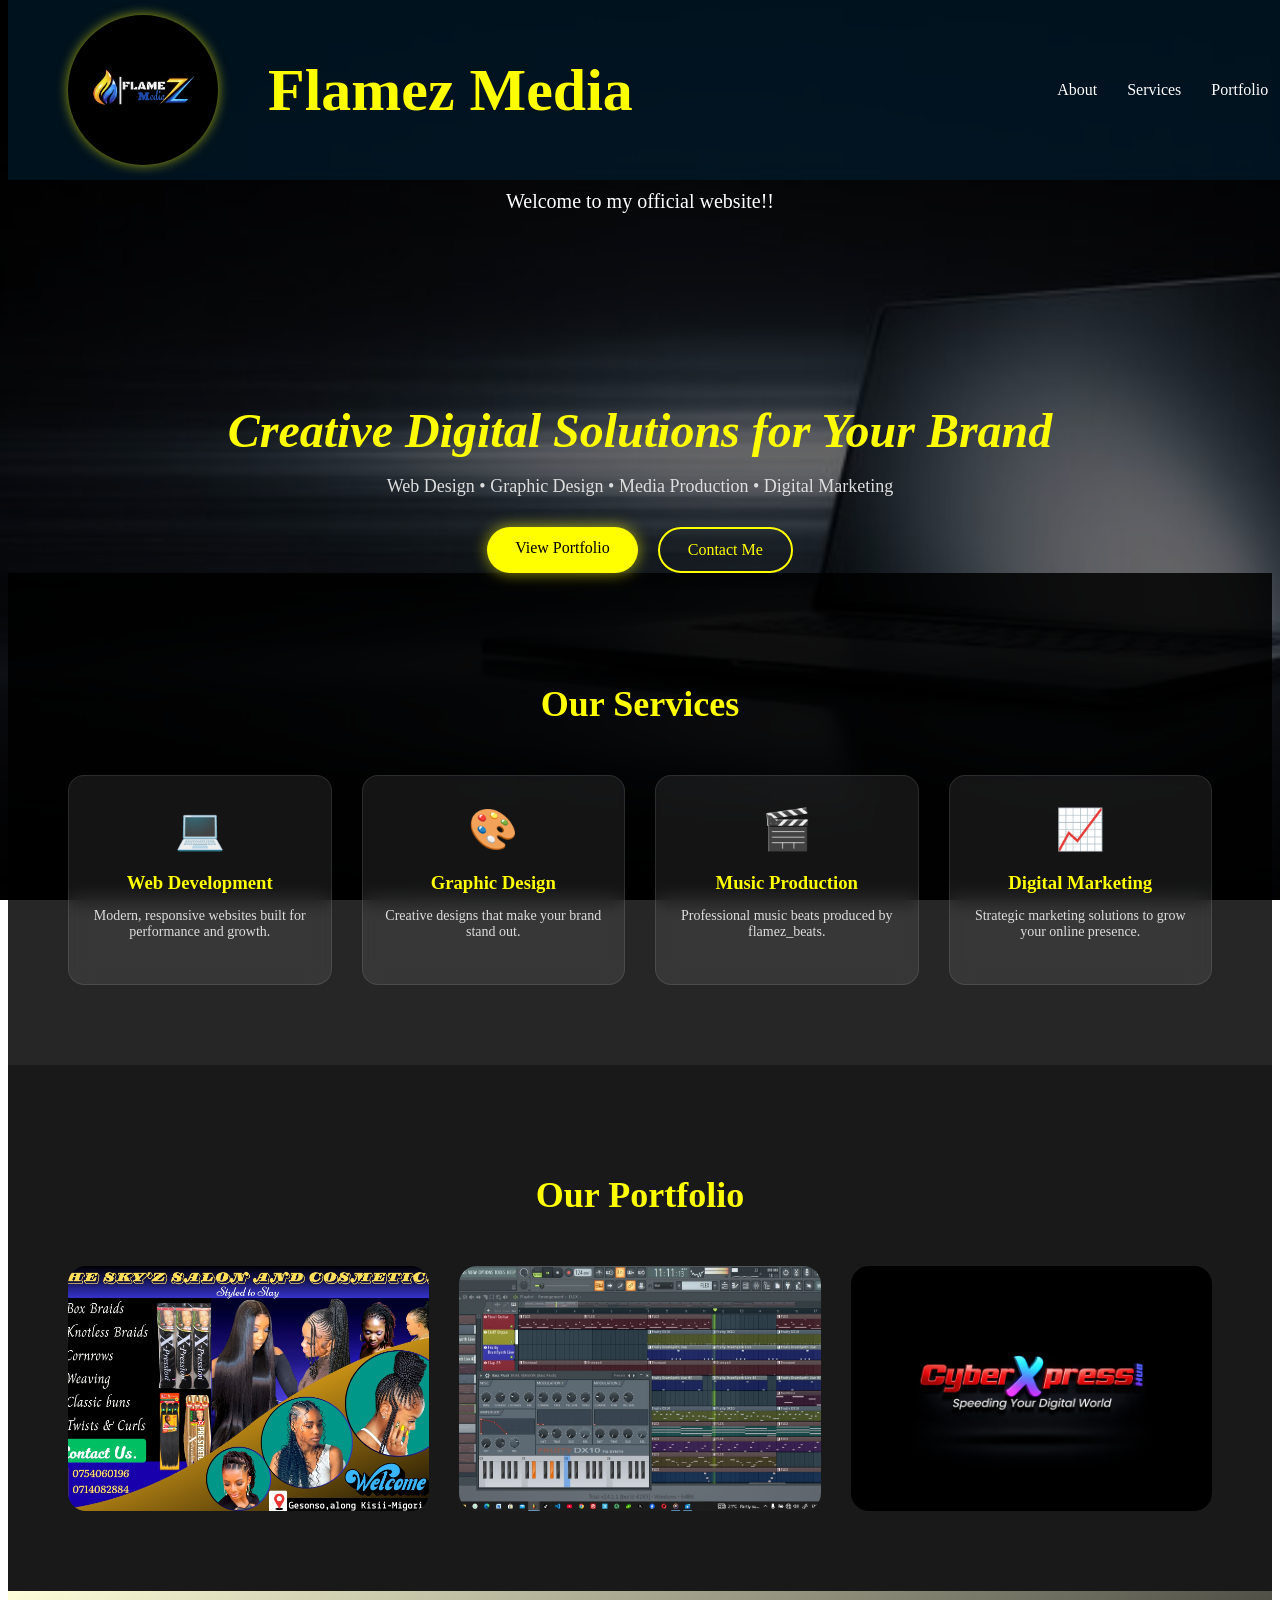
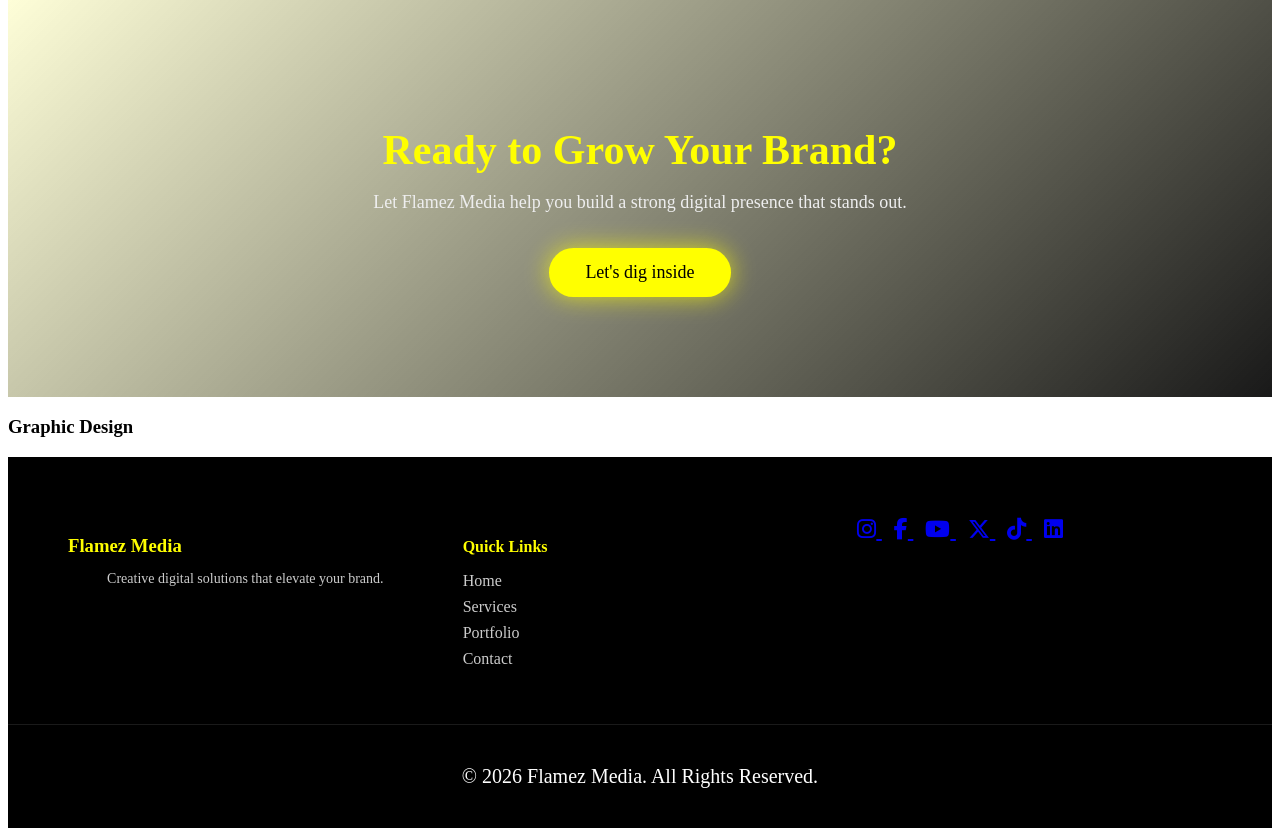
<file: index.html>
<!DOCTYPE html>
<html lang="en">
<head>
    <meta charset="UTF-8">
    <meta name="viewport" content="width=device-width, initial-scale=1.0">
    <title>Document</title>
    <link rel="stylesheet" href="Flamez media.css">
    <link rel="stylesheet" href="https://cdnjs.cloudflare.com/ajax/libs/font-awesome/6.5.1/css/all.min.css">

</head>
<body>
   <style>
body {
  background-image: url('laptop.png');
  background-repeat: no-repeat;
  background-attachment: fixed;
  background-size: cover;
}
</style>
<div class="hero-text">
     <p>Welcome to my official website!!</p>
</div>
  <nav class="navbar">
  <div class="brand">
    <img src="flamez media.jpeg" alt="Flamez Media Logo" class="logo-img">
    <span class="logo-text">Flamez Media</span>
  </div>

  <ul class="nav-links">
    <li><a href="#about">About</a></li>
    <li><a href="#services">Services</a></li>
    <li><a href="#portfolio">Portfolio</a></li>
    <li><a href="#contact">Contact</a></li>
  </ul>
</nav>
<section class="hero-text 1" id="home">
  <div class="hero-content">
    <h1>Creative Digital Solutions for Your Brand</h1>

    <p>
      Web Design • Graphic Design • Media Production • Digital Marketing
    </p>

    <div class="hero-buttons">
      <a href="#portfolio" class="btn primary-btn">View Portfolio</a>
      <a href="#contact" class="btn secondary-btn">Contact Me</a>
    </div>
  </div>
</section>
<section class="services" id="services">
  <h2 class="section-title">Our Services</h2>

  <div class="services-container">
    <div class="service-card">
      <span class="service-icon">💻</span>
      <h3>Web Development</h3>
      <p>Modern, responsive websites built for performance and growth.</p>
    </div>

    <div class="service-card">
      <span class="service-icon">🎨</span>
      <h3>Graphic Design</h3>
      <p>Creative designs that make your brand stand out.</p>
    </div>

    <div class="service-card">
      <span class="service-icon">🎬</span>
      <h3>Music Production</h3>
      <p>Professional music beats produced by flamez_beats.</p>
    </div>

    <div class="service-card">
      <span class="service-icon">📈</span>
      <h3>Digital Marketing</h3>
      <p>Strategic marketing solutions to grow your online presence.</p>
    </div>
  </div>
</section>
<section class="portfolio" id="portfolio">
  <h2 class="section-title">Our Portfolio</h2>

  <div class="portfolio-container">
    <div class="portfolio-card">
      <img src="skyz salon.jpeg" alt="Project 1">
      <div class="portfolio-overlay">
        <h3>Graphic Designing</h3>
        <a href="#" class="portfolio-btn">View Project</a>
      </div>
    </div>

    <div class="portfolio-card">
      <img src="music production.jpeg" alt="Project 2">
      <div class="portfolio-overlay">
        <h3>Music production</h3>
        <a href="#" class="portfolio-btn">View Project</a>
      </div>
    </div>

    <div class="portfolio-card">
      <img src="Cyber logo.png" alt="Project 3">
      <div class="portfolio-overlay">
        <h3>Creative Branding</h3>
        <a href="#" class="portfolio-btn">View Project</a>
      </div>
    </div>
  </div>
</section>
<section class="cta" id="contact">
  <h2>Ready to Grow Your Brand?</h2>
  <p>
    Let Flamez Media help you build a strong digital presence that stands out.
  </p>

  <a href="Home.html" class="cta-btn">Let's dig inside</a>
</section>
<h3>Graphic Design</h3>
<footer class="footer">
  <div class="footer-container">

    <div class="footer-brand">
      <h3>Flamez Media</h3>
      <p>Creative digital solutions that elevate your brand.</p>
    </div>

    <div class="footer-links">
      <h4>Quick Links</h4>
      <ul>
        <li><a href="#home">Home</a></li>
        <li><a href="#services">Services</a></li>
        <li><a href="#portfolio">Portfolio</a></li>
        <li><a href="#contact">Contact</a></li>
      </ul>
    </div>

 <div class="social-icons">
  <a href="https://share.google/HnznAy4kZbZhkbhHA" target="_blank">
    <i class="fa-brands fa-instagram"></i>
  </a>

  <a href="https://share.google/L6kXwlXoon1o6NIHa" target="_blank">
    <i class="fa-brands fa-facebook-f"></i>
  </a>

  <a href="https://share.google/sghQKl9w5VtubAuUv" target="_blank">
    <i class="fa-brands fa-youtube"></i>
  </a>

  <a href="https://share.google/ch23sWa08uEmC1zR6" target="_blank">
    <i class="fa-brands fa-x-twitter"></i>
  </a>

   <a href="https://www.tiktok.com/@flamez_media" target="_blank">
    <i class="fa-brands fa-tiktok"></i>
  </a>

   <a href="https://share.google/YbltxRopg8nXoysl1" target="_blank">
    <i class="fa-brands fa-linkedin"></i>
  </a>
</div>

  </div>

  <div class="footer-bottom">
    <p>© 2026 Flamez Media. All Rights Reserved.</p>
  </div>
</footer>
</body>
</html>
</file>
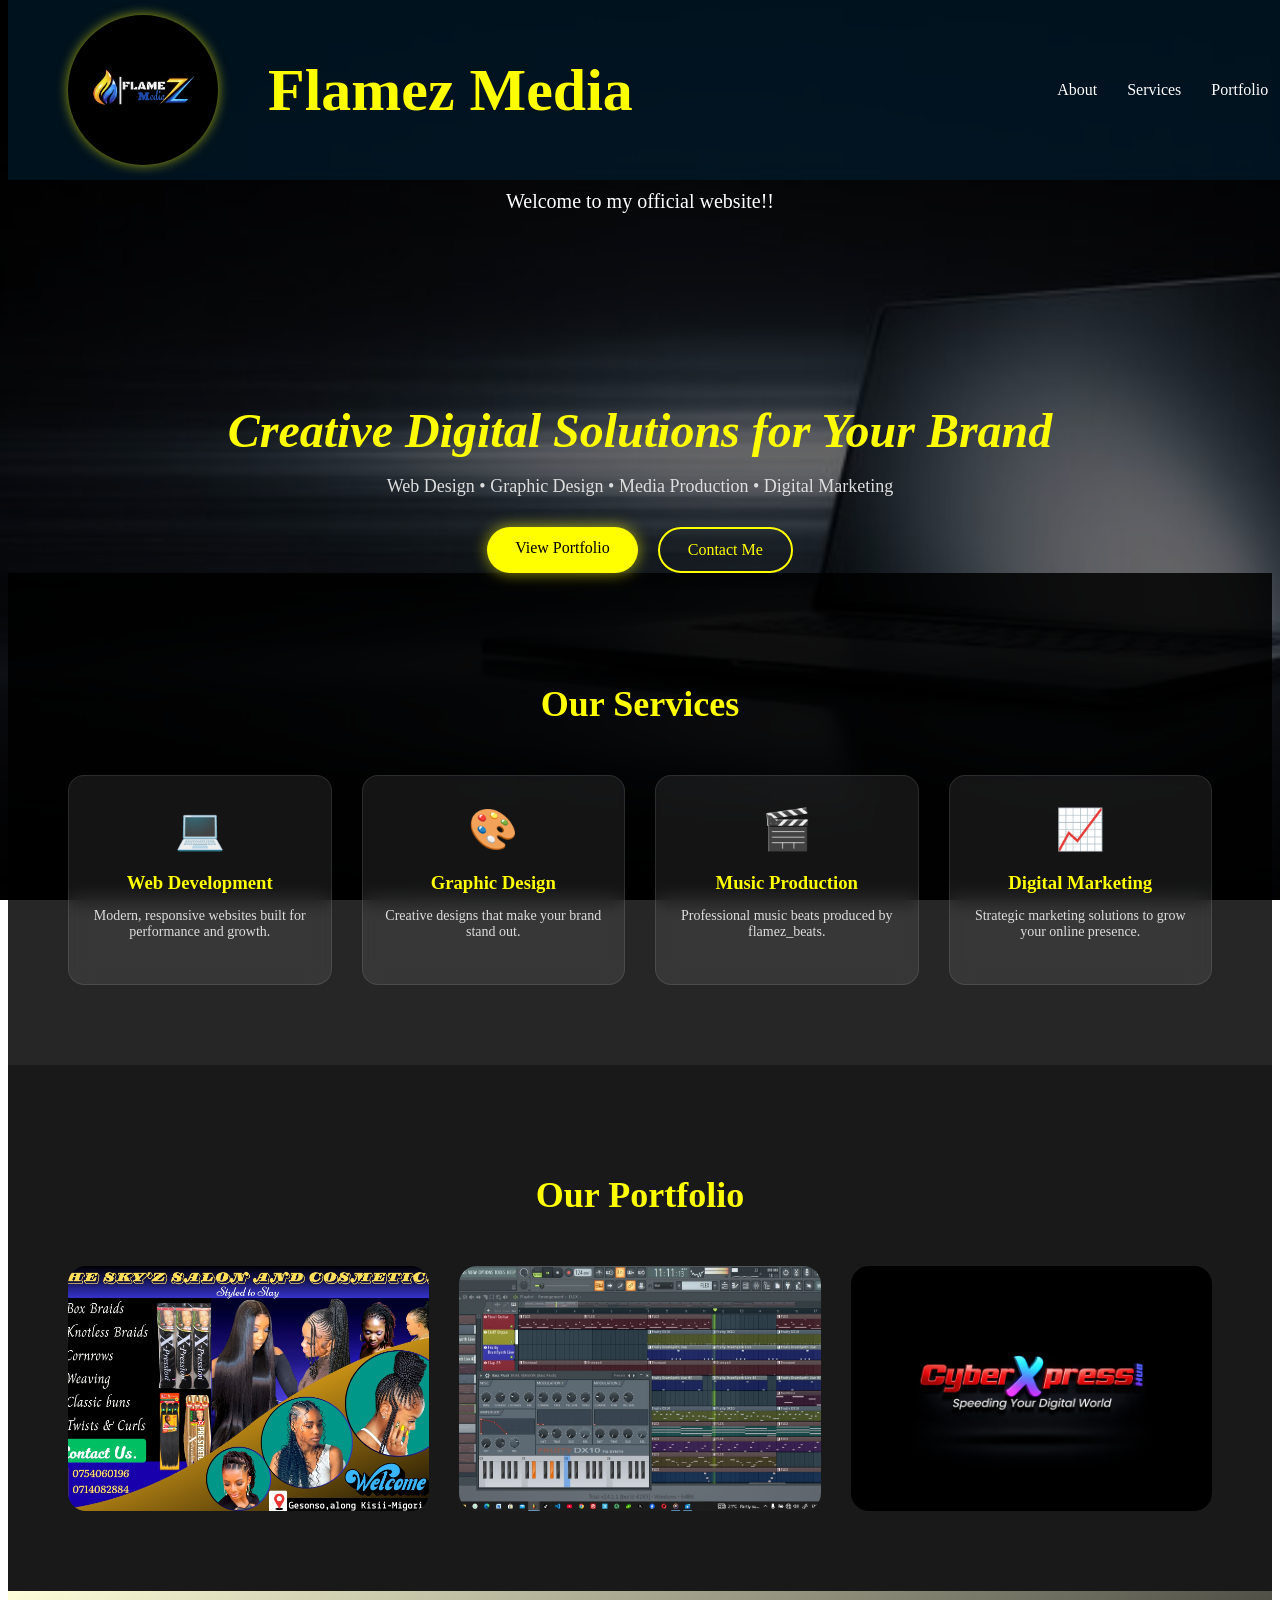
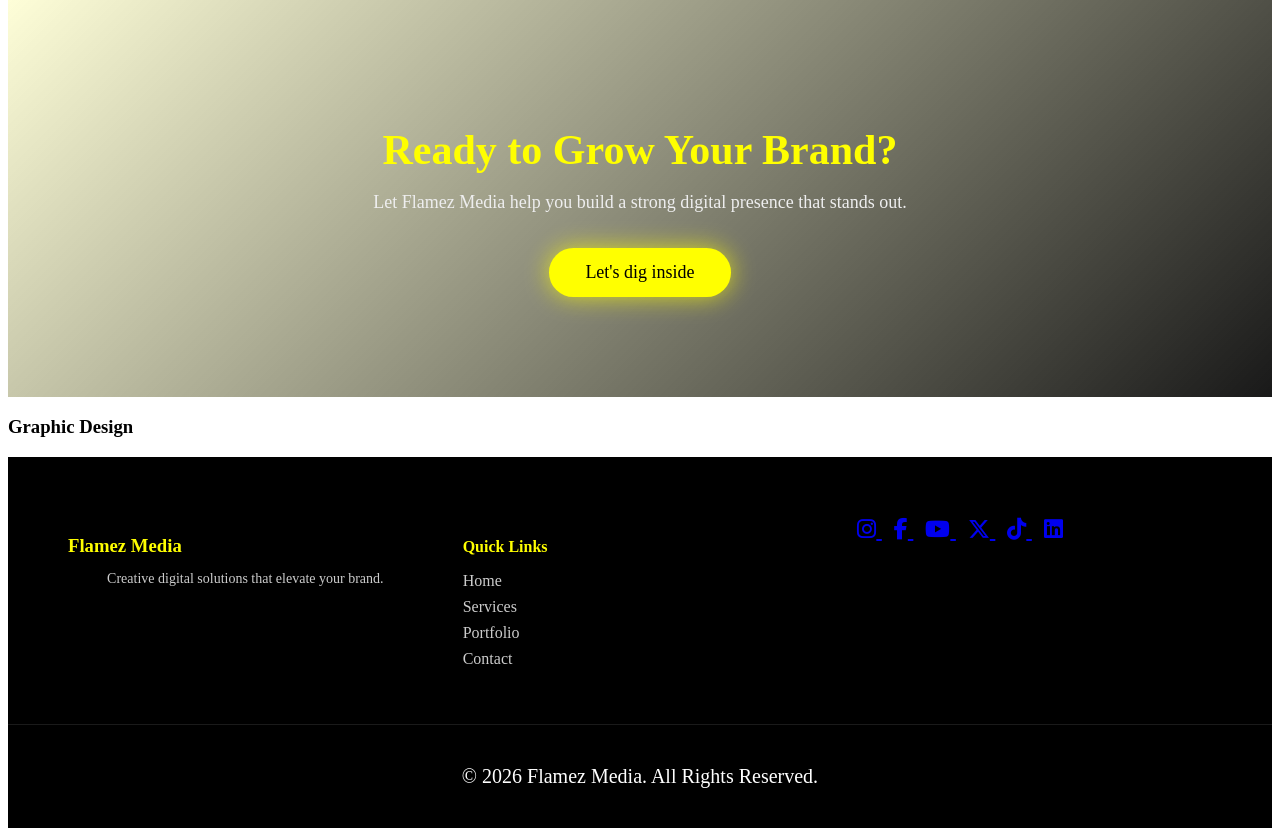
<file: Flamez media web.html>
<!DOCTYPE html>
<html lang="en">
<head>
    <meta charset="UTF-8">
    <meta name="viewport" content="width=device-width, initial-scale=1.0">
    <title>Document</title>
    <link rel="stylesheet" href="Flamez media.css">
    <link rel="stylesheet" href="https://cdnjs.cloudflare.com/ajax/libs/font-awesome/6.5.1/css/all.min.css">

</head>
<body>
   <style>
body {
  background-image: url('laptop.png');
  background-repeat: no-repeat;
  background-attachment: fixed;
  background-size: cover;
}
</style>
<div class="hero-text">
     <p>Welcome to my official website!!</p>
</div>
  <nav class="navbar">
  <div class="brand">
    <img src="flamez media.jpeg" alt="Flamez Media Logo" class="logo-img">
    <span class="logo-text">Flamez Media</span>
  </div>

  <ul class="nav-links">
    <li><a href="#about">About</a></li>
    <li><a href="#services">Services</a></li>
    <li><a href="#portfolio">Portfolio</a></li>
    <li><a href="#contact">Contact</a></li>
  </ul>
</nav>
<section class="hero-text 1" id="home">
  <div class="hero-content">
    <h1>Creative Digital Solutions for Your Brand</h1>

    <p>
      Web Design • Graphic Design • Media Production • Digital Marketing
    </p>

    <div class="hero-buttons">
      <a href="#portfolio" class="btn primary-btn">View Portfolio</a>
      <a href="#contact" class="btn secondary-btn">Contact Me</a>
    </div>
  </div>
</section>
<section class="services" id="services">
  <h2 class="section-title">Our Services</h2>

  <div class="services-container">
    <div class="service-card">
      <span class="service-icon">💻</span>
      <h3>Web Development</h3>
      <p>Modern, responsive websites built for performance and growth.</p>
    </div>

    <div class="service-card">
      <span class="service-icon">🎨</span>
      <h3>Graphic Design</h3>
      <p>Creative designs that make your brand stand out.</p>
    </div>

    <div class="service-card">
      <span class="service-icon">🎬</span>
      <h3>Music Production</h3>
      <p>Professional music beats produced by flamez_beats.</p>
    </div>

    <div class="service-card">
      <span class="service-icon">📈</span>
      <h3>Digital Marketing</h3>
      <p>Strategic marketing solutions to grow your online presence.</p>
    </div>
  </div>
</section>
<section class="portfolio" id="portfolio">
  <h2 class="section-title">Our Portfolio</h2>

  <div class="portfolio-container">
    <div class="portfolio-card">
      <img src="skyz salon.jpeg" alt="Project 1">
      <div class="portfolio-overlay">
        <h3>Graphic Designing</h3>
        <a href="#" class="portfolio-btn">View Project</a>
      </div>
    </div>

    <div class="portfolio-card">
      <img src="music production.jpeg" alt="Project 2">
      <div class="portfolio-overlay">
        <h3>Music production</h3>
        <a href="#" class="portfolio-btn">View Project</a>
      </div>
    </div>

    <div class="portfolio-card">
      <img src="Cyber logo.png" alt="Project 3">
      <div class="portfolio-overlay">
        <h3>Creative Branding</h3>
        <a href="#" class="portfolio-btn">View Project</a>
      </div>
    </div>
  </div>
</section>
<section class="cta" id="contact">
  <h2>Ready to Grow Your Brand?</h2>
  <p>
    Let Flamez Media help you build a strong digital presence that stands out.
  </p>

  <a href="Home.html" class="cta-btn">Let's dig inside</a>
</section>
<h3>Graphic Design</h3>
<footer class="footer">
  <div class="footer-container">

    <div class="footer-brand">
      <h3>Flamez Media</h3>
      <p>Creative digital solutions that elevate your brand.</p>
    </div>

    <div class="footer-links">
      <h4>Quick Links</h4>
      <ul>
        <li><a href="#home">Home</a></li>
        <li><a href="#services">Services</a></li>
        <li><a href="#portfolio">Portfolio</a></li>
        <li><a href="#contact">Contact</a></li>
      </ul>
    </div>

 <div class="social-icons">
  <a href="https://share.google/HnznAy4kZbZhkbhHA" target="_blank">
    <i class="fa-brands fa-instagram"></i>
  </a>

  <a href="https://share.google/L6kXwlXoon1o6NIHa" target="_blank">
    <i class="fa-brands fa-facebook-f"></i>
  </a>

  <a href="https://share.google/sghQKl9w5VtubAuUv" target="_blank">
    <i class="fa-brands fa-youtube"></i>
  </a>

  <a href="https://share.google/ch23sWa08uEmC1zR6" target="_blank">
    <i class="fa-brands fa-x-twitter"></i>
  </a>

   <a href="https://www.tiktok.com/@flamez_media" target="_blank">
    <i class="fa-brands fa-tiktok"></i>
  </a>

   <a href="https://share.google/YbltxRopg8nXoysl1" target="_blank">
    <i class="fa-brands fa-linkedin"></i>
  </a>
</div>

  </div>

  <div class="footer-bottom">
    <p>© 2026 Flamez Media. All Rights Reserved.</p>
  </div>
</footer>
</body>
</html>
</file>
<file: Flamez media.css>
h1{
    color :rgb(251, 255, 0);
    font-size: 70px;
    font-style: italic;
    text-align: center;
}
body::before {
    content: "";
    position: fixed;
    top: 0;
    left: 0;
    width: 100%;
    height: 100%;
    background: rgba(0, 0, 0, 0.6); /* 🔥 adjust opacity here */
    z-index: -1;
}
    
.hero-text {
  margin-top: 190px; /* push text downward */
}
.hero-text 1{
  margin-top: 0px; /* push text upward */
}
p{
    color: white;
    font-size: 20px;
    text-align: center;
}
/* NAVBAR */
.navbar {
  position: fixed;
  top: 0;
  width: 100%;
  padding: 15px 60px;
  display: flex;
  justify-content: space-between;
  align-items: center;
  background: rgba(0, 0, 0, 0.6);
  backdrop-filter: blur(6px);
  z-index: 1000;
}

.logo {
  color: yellow;
  font-size: 24px;
  font-weight: bold;
  font-family: Georgia, serif;
}

.nav-links {
  list-style: none;
  display: flex;
  gap: 30px;
}

.nav-links li a {
  text-decoration: none;
  color: white;
  font-size: 16px;
  transition: 0.3s;
}

.nav-links li a:hover {
  color: yellow;
}

.navbar {
  background: rgba(1, 41, 68, 0.45);
  backdrop-filter: blur(10px);
  border-bottom: 1px color(srgb red green blue);
}

.brand {
  display: flex;
  align-items: center;
  gap: 50px; /* space between logo & text */
}

.logo-img {
  width: 150px;
  height: auto;
   border-radius: 150px;   /* soft corners */
}

.logo-text {
  color: yellow;
  font-size: 60px;
  font-weight: bold;
  font-family: Georgia, serif;
}
.logo-img {
  filter: drop-shadow(0 0 6px rgba(255, 255, 0, 0.6));
}

.hero {
  height: 100vh;
  display: flex;
  align-items: center;
  justify-content: center;
  text-align: center;
  color: white;
}

.hero-content h1 {
  font-size: 48px;
  color: yellow;
  margin-bottom: 15px;
}

.hero-content p {
  font-size: 18px;
  margin-bottom: 30px;
  color: #ddd;
}
.hero-buttons {
  display: flex;
  gap: 20px;
  justify-content: center;
}

.btn {
  text-decoration: none;
  padding: 12px 28px;
  font-size: 16px;
  border-radius: 30px;
  transition: 0.3s ease;
}

/* Primary Button */
.primary-btn {
  background: yellow;
  color: black;
  box-shadow: 0 0 15px rgba(255,255,0,0.6);
}

.primary-btn:hover {
  box-shadow: 0 0 25px yellow;
}

/* Secondary Button */
.secondary-btn {
  border: 2px solid yellow;
  color: yellow;
}

.secondary-btn:hover {
  background: yellow;
  color: black;
}

.services {
  padding: 80px 60px;
  background: rgba(0, 0, 0, 0.85);
  color: white;
  text-align: center;
}

.section-title {
  font-size: 36px;
  color: yellow;
  margin-bottom: 50px;
}

/* Cards Layout */
.services-container {
  display: grid;
  grid-template-columns: repeat(auto-fit, minmax(220px, 1fr));
  gap: 30px;
}

/* Service Card */
.service-card {
  background: rgba(255, 255, 255, 0.08);
  backdrop-filter: blur(10px);
  border-radius: 16px;
  padding: 30px 20px;
  transition: 0.4s ease;
  border: 1px solid rgba(255, 255, 255, 0.1);
}

.service-card:hover {
  transform: translateY(-10px);
  box-shadow: 0 0 25px rgba(255, 255, 0, 0.4);
}

/* Icon */
.service-icon {
  font-size: 40px;
  display: block;
  margin-bottom: 15px;
}

/* Text */
.service-card h3 {
  color: yellow;
  margin-bottom: 10px;
}

.service-card p {
  font-size: 14px;
  color: #ddd;
}

.portfolio {
  padding: 80px 60px;
  background: rgba(0, 0, 0, 0.9);
  text-align: center;
}

.portfolio-container {
  display: grid;
  grid-template-columns: repeat(auto-fit, minmax(280px, 1fr));
  gap: 30px;
}

/* Card */
.portfolio-card {
  position: relative;
  overflow: hidden;
  border-radius: 18px;
}

/* Image */
.portfolio-card img {
  width: 100%;
  height: 100%;
  object-fit: cover;
  transition: 0.5s ease;
}

/* Overlay */
.portfolio-overlay {
  position: absolute;
  inset: 0;
  background: rgba(0, 0, 0, 0.75);
  display: flex;
  flex-direction: column;
  justify-content: center;
  align-items: center;
  opacity: 0;
  transition: 0.5s ease;
}

/* Hover Effects */
.portfolio-card:hover img {
  transform: scale(1.1);
}

.portfolio-card:hover .portfolio-overlay {
  opacity: 1;
}

/* Text & Button */
.portfolio-overlay h3 {
  color: yellow;
  margin-bottom: 15px;
}

.portfolio-btn {
  text-decoration: none;
  padding: 10px 20px;
  border: 2px solid yellow;
  color: yellow;
  border-radius: 25px;
  transition: 0.3s ease;
}

.portfolio-btn:hover {
  background: yellow;
  color: black;
}

.cta {
  padding: 100px 40px;
  text-align: center;
  background: linear-gradient(
    135deg,
    rgba(255, 255, 0, 0.15),
    rgba(0, 0, 0, 0.9)
  );
  color: white;
}

.cta h2 {
  font-size: 42px;
  color: yellow;
  margin-bottom: 15px;
}

.cta p {
  font-size: 18px;
  margin-bottom: 35px;
  color: #eee;
}

/* CTA Button */
.cta-btn {
  display: inline-block;
  padding: 14px 36px;
  font-size: 18px;
  color: black;
  background: yellow;
  border-radius: 35px;
  text-decoration: none;
  box-shadow: 0 0 25px rgba(255, 255, 0, 0.7);
  transition: 0.3s ease;
}

.cta-btn:hover {
  box-shadow: 0 0 40px yellow;
  transform: translateY(-3px);
}

.footer {
  background: #000;
  color: white;
  padding-top: 60px;
}

.footer-container {
  display: grid;
  grid-template-columns: repeat(auto-fit, minmax(220px, 1fr));
  gap: 40px;
  padding: 0 60px 40px;
}

.footer-brand h3 {
  color: yellow;
  margin-bottom: 10px;
}

.footer-brand p {
  color: #ccc;
  font-size: 14px;
}

.footer-links h4,
.footer-socials h4 {
  color: yellow;
  margin-bottom: 15px;
}

.footer-links ul {
  list-style: none;
  padding: 0;
}

.footer-links li {
  margin-bottom: 8px;
}

.footer-links a {
  color: #ccc;
  text-decoration: none;
  transition: 0.3s;
}

.footer-links a:hover {
  color: yellow;
}

/* Social Icons */
.social-icons a {
  font-size: 22px;
  margin-right: 12px;
  transition: 0.3s;
}

.social-icons a:hover {
  color: yellow;
}

/* Bottom */
.footer-bottom {
  text-align: center;
  padding: 20px;
  border-top: 1px solid rgba(255, 255, 255, 0.1);
  font-size: 14px;
  color: #aaa;
}
</file>
